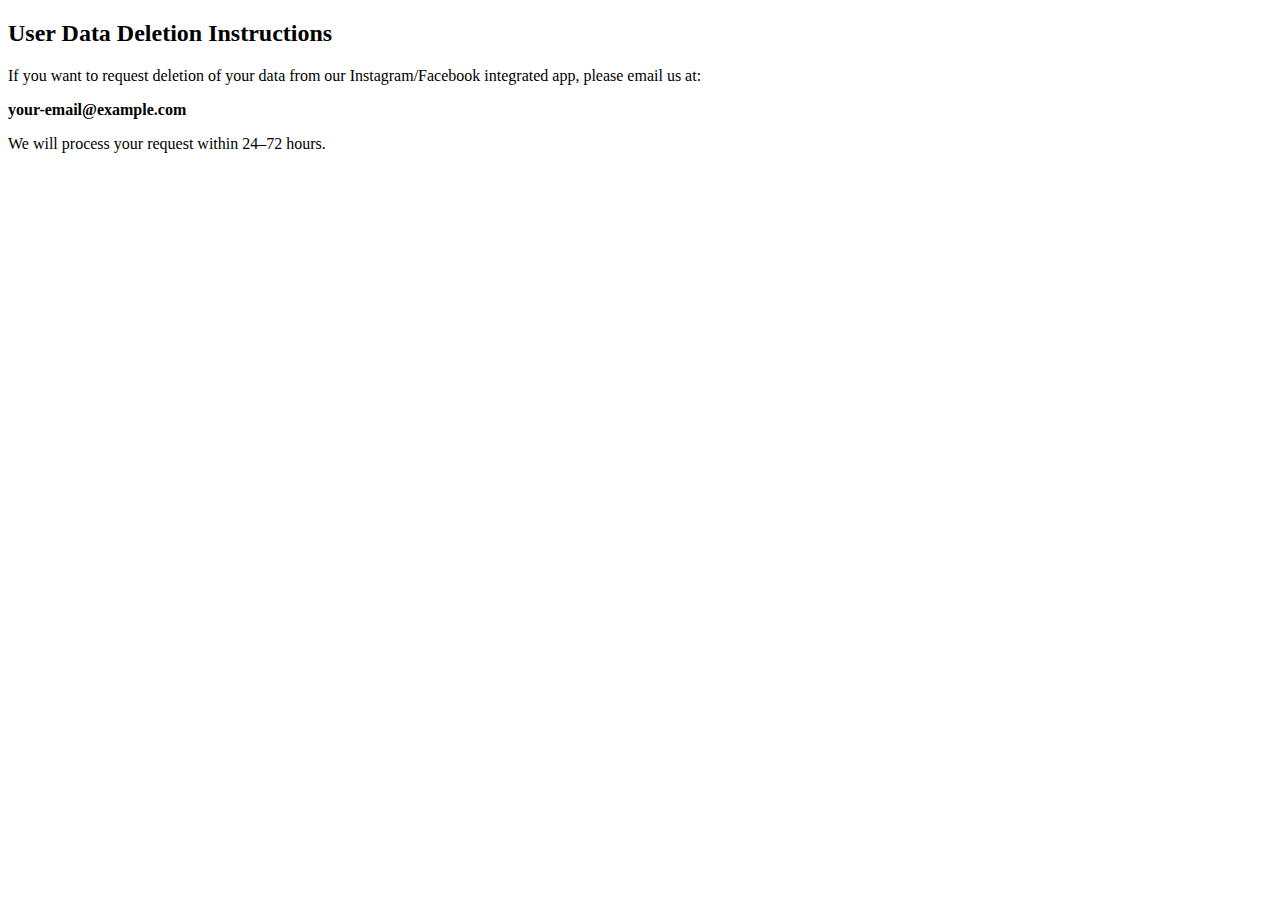
<file: index.html>
<!DOCTYPE html>
<html>
<head>
  <title>User Data Deletion Instructions</title>
</head>
<body>
  <h2>User Data Deletion Instructions</h2>
  <p>If you want to request deletion of your data from our Instagram/Facebook integrated app, please email us at:</p>
  <p><strong>your-email@example.com</strong></p>
  <p>We will process your request within 24–72 hours.</p>
</body>
</html>
</file>
